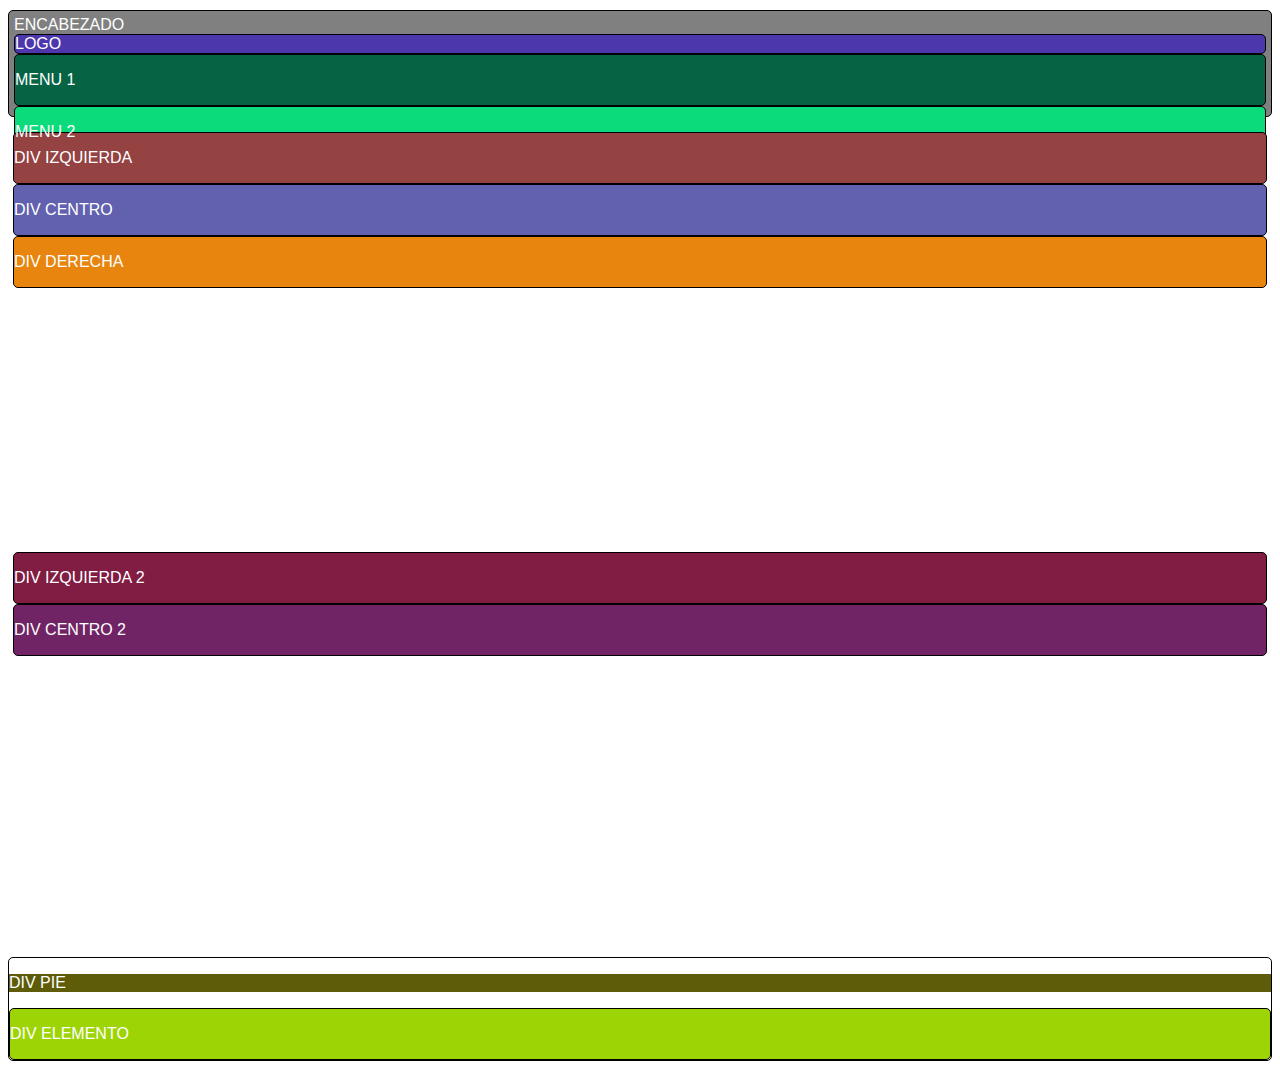
<file: BOOTSTRAP CDN/index.html>
<!doctype html>
<html lang="en">
  <head>
    <meta charset="utf-8">
    <meta name="viewport" content="width=device-width, initial-scale=1">
    <title>Trabajo entregable 5</title>
    <link rel="stylesheet" href="bootstrap.css">
    <link href="https://cdn.jsdelivr.net/npm/bootstrap@5.2.0-beta1/dist/css/bootstrap.min.css" rel="stylesheet" integrity="sha384-0evHe/X+R7YkIZDRvuzKMRqM+OrBnVFBL6DOitfPri4tjfHxaWutUpFmBp4vmVor" crossorigin="anonymous">
  </head>
  <body>

    <div class="container fuente">
      <div class="row borde encabezado margen">
        <div class="col-6">
          <div>ENCABEZADO</div>
          <div class="borde color6">LOGO</div>
        </div>
      <div class="col-6">
          <div class="borde color4"><p>MENU 1</p></div>
          <div class="borde color5"><p>MENU 2</p></div>
        </div>
      </div>
      
      
      <div class="row elemento margen">
          <div class="col-4 borde color1"><p>DIV IZQUIERDA</p></div>
          <div class="col-4 borde color2"><p>DIV CENTRO</p></div>
          <div class="col-4 borde color3"><p>DIV DERECHA</p></div>
        </div>
      
        <div class="row elemento margen">
          <div class="col-8 borde color7"><p>DIV IZQUIERDA 2</p></div>
          <div class="col-4 borde color8"><p>DIV CENTRO 2</p></div>
      </div>
      
      <div class="row borde">
        <div class="col color9"><p>DIV PIE</p></div>
        <div class="col-3 borde color10"><p>DIV ELEMENTO</p></div>
      </div>
    </div>

    <script src="https://cdn.jsdelivr.net/npm/bootstrap@5.2.0-beta1/dist/js/bootstrap.bundle.min.js" integrity="sha384-pprn3073KE6tl6bjs2QrFaJGz5/SUsLqktiwsUTF55Jfv3qYSDhgCecCxMW52nD2" crossorigin="anonymous"></script>
  </body>
</html>
</file>
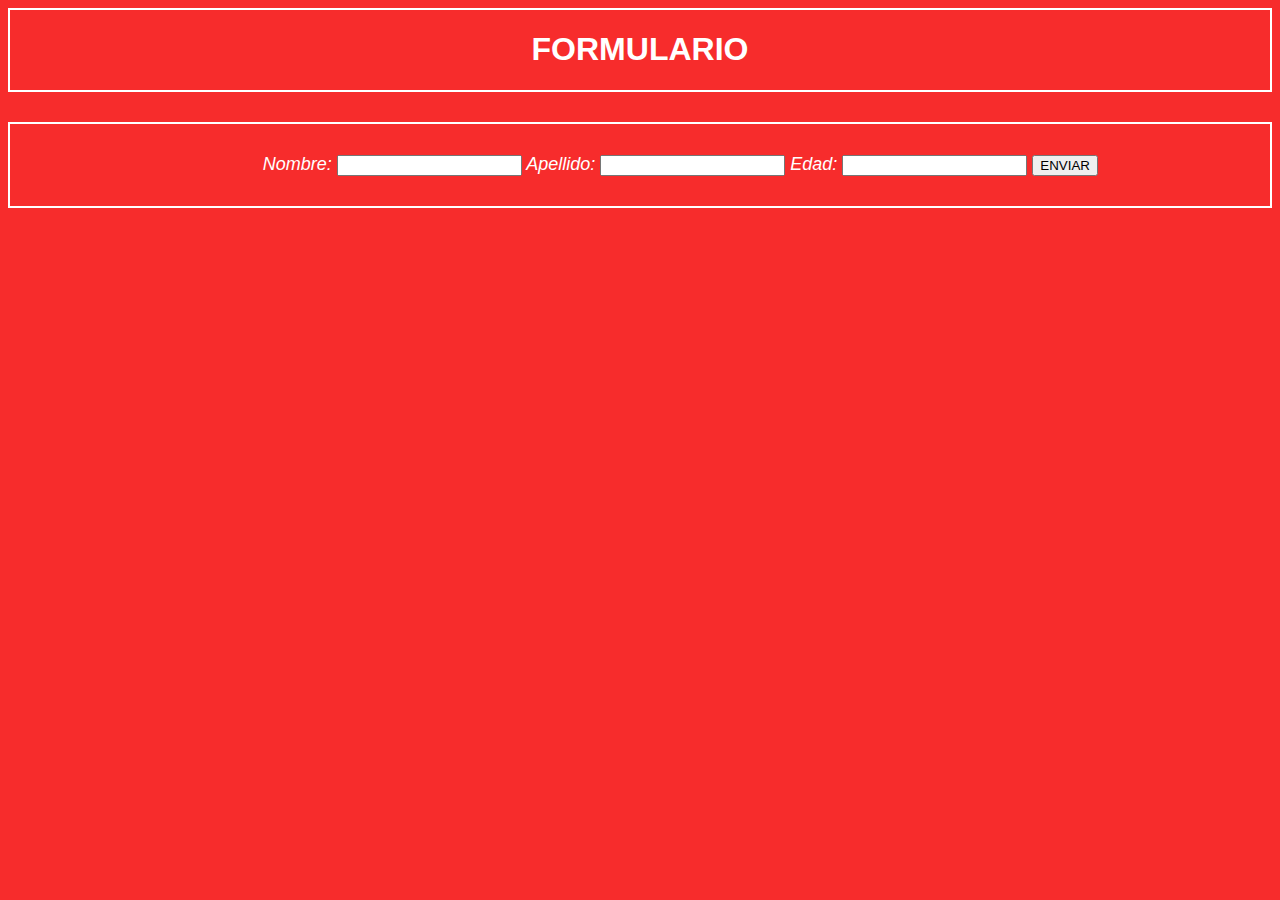
<file: TRABAJO JAVASCRIPT/index.html>
<!DOCTYPE html>
<html lang="en">
<head>
    <meta charset="UTF-8">
    <meta http-equiv="X-UA-Compatible" content="IE=edge">
    <meta name="viewport" content="width=device-width, initial-scale=1.0">
    <link rel="stylesheet" href="style.css">
    <title>PRACTICO JAVASCRIPT</title>
</head>
<body>
    <div class="titulo">
        <h1>FORMULARIO</h1>
    </div>
   
    <div class="form">
       
        <form action="">

             <label for="domTexElement">Nombre: </label>
             <input type="text" id="inputNombre" value="">
             <label for="domTexElement">Apellido: </label>
             <input type="text" id="inputApellido" value=""> 
             <label for="domTexElement">Edad: </label>
             <input type="text" id="inputEdad" value="">
             <button type="button" id="btnDatos">ENVIAR</button>
    
        </form>
   
    </div>

    <script src="script.js"></script>
</body>
</html>
</file>
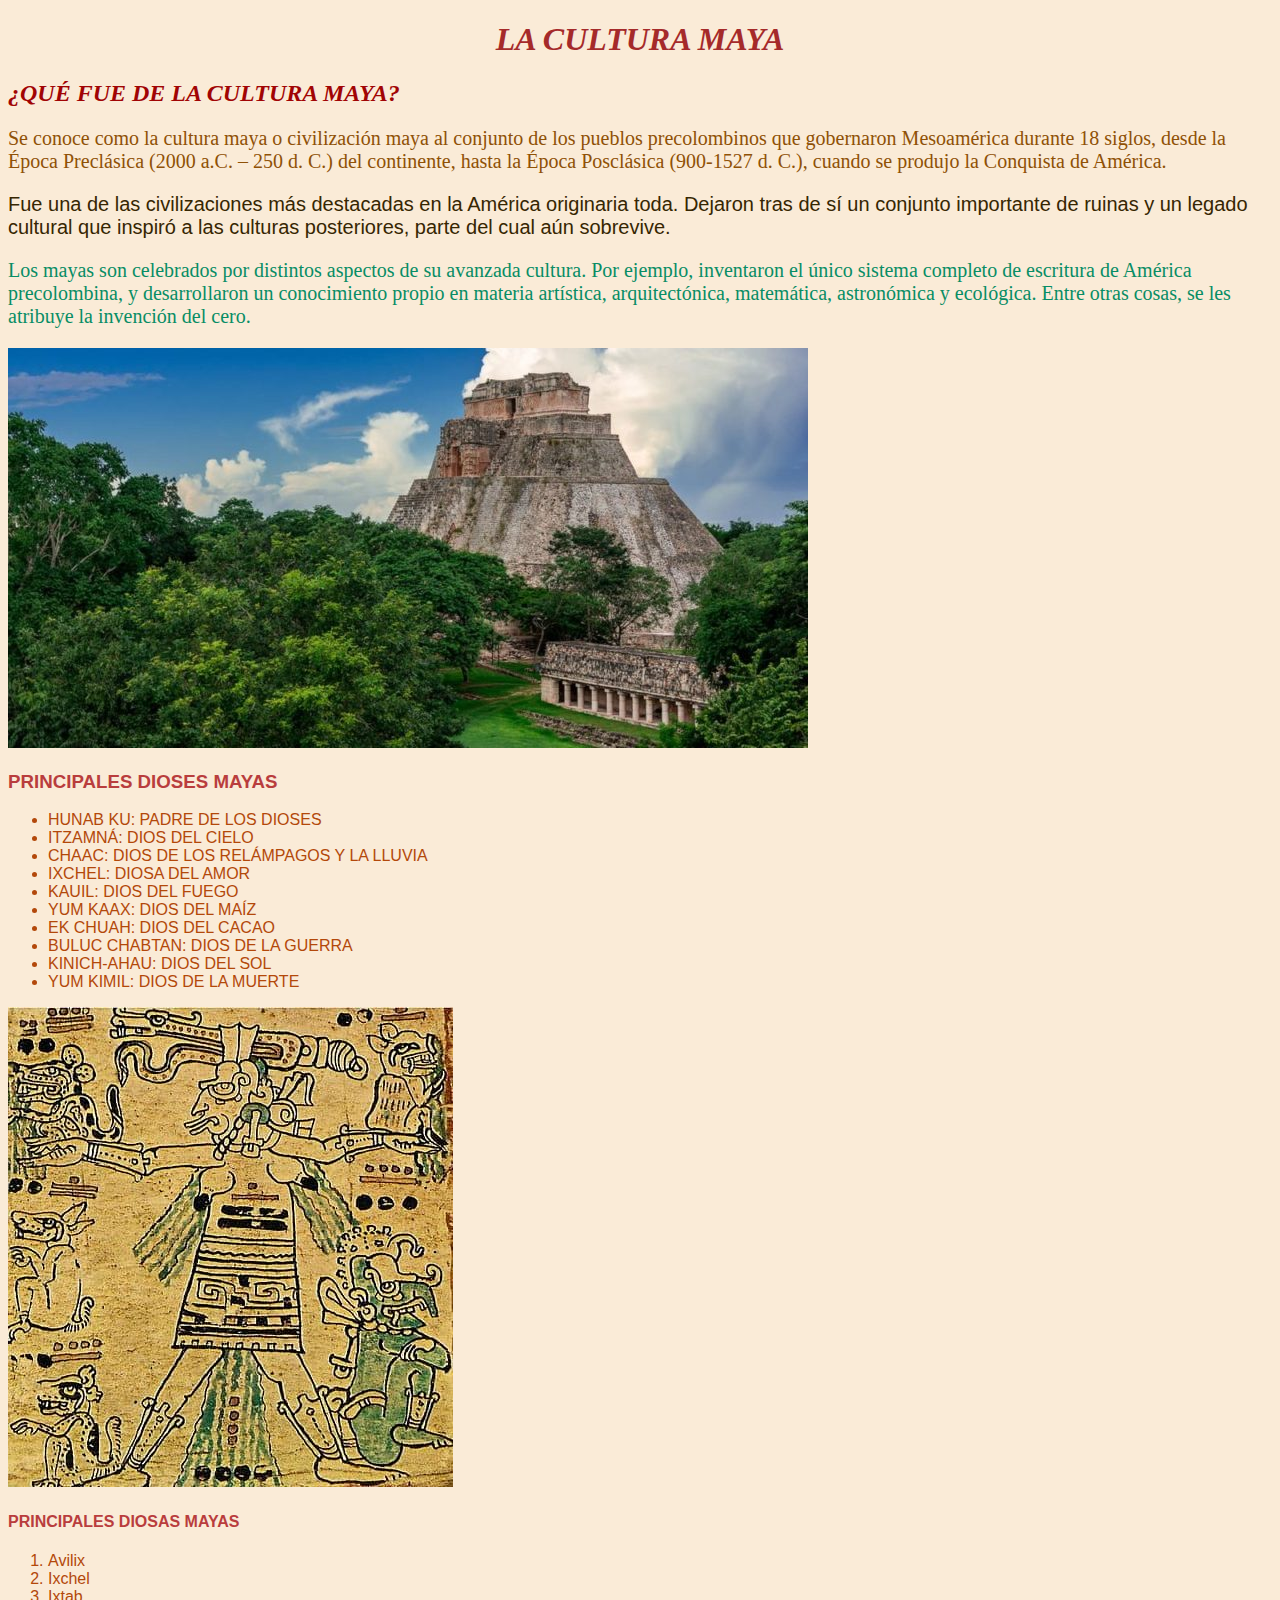
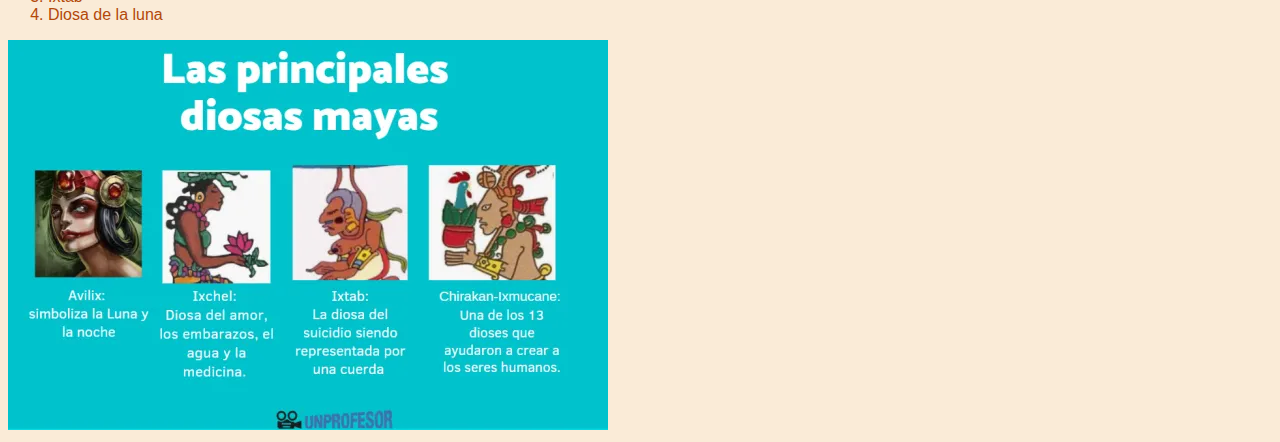
<file: CLASE2/clase2.html>
<!DOCTYPE html>
<html lang="en">
<head>
    <meta charset="UTF-8">
    <meta http-equiv="X-UA-Compatible" content="IE=edge">
    <meta name="viewport" content="width=device-width, initial-scale=1.0">
    <title>LOS MAYAS</title>
    <link rel="stylesheet" href="estilo.css">
</head>    
<body>
    
    <h1>LA CULTURA MAYA</h1>
    <h2>¿QUÉ FUE DE LA CULTURA MAYA?</h2>
    <P>Se conoce como la cultura maya o civilización maya al conjunto de los pueblos precolombinos que gobernaron Mesoamérica durante 18 siglos, desde la Época Preclásica (2000 a.C. – 250 d. C.) del continente, hasta la Época Posclásica (900-1527 d. C.), cuando se produjo la Conquista de América.</P> <!--- SELECTOR TIPO--->
    <P class="parrafoMarron">Fue una de las civilizaciones más destacadas en la América originaria toda. Dejaron tras de sí un conjunto importante de ruinas y un legado cultural que inspiró a las culturas posteriores, parte del cual aún sobrevive.</P> <!---SELECTOR CLASE-->
    <P id="parrafoInicial">Los mayas son celebrados por distintos aspectos de su avanzada cultura. Por ejemplo, inventaron el único sistema completo de escritura de América precolombina, y desarrollaron un conocimiento propio en materia artística, arquitectónica, matemática, astronómica y ecológica. Entre otras cosas, se les atribuye la invención del cero.</P> <!--SELECTOR ID-->
    <img src="imagen.jpg" alt="SE MUESTRA PIRÁMIDE MAYA">
    <h3>PRINCIPALES DIOSES MAYAS</h3>
    <ul>
        <li>Hunab Ku: Padre de los Dioses</li>
        <li>Itzamná: Dios del Cielo</li>
        <li>Chaac: Dios de los relámpagos y la lluvia</li>
        <li>Ixchel: Diosa del amor</li>
        <li>Kauil: Dios del fuego</li>
        <li>Yum Kaax: Dios del maíz</li>
        <li>Ek Chuah: Dios del cacao</li>
        <li>Buluc Chabtan: dios de la guerra</li>
        <li>Kinich-Ahau: Dios del sol</li>
        <li>Yum Kimil: dios de la muerte</li>
    </ul>
    <img src="Ixchel-min.jpg" alt="SE MUESTRAN DIOSES MAYAS">
    <h4>PRINCIPALES DIOSAS MAYAS</h4>
    <ol>
        <li>Avilix</li>
        <li>Ixchel</li>
        <li>Ixtab</li>
        <li>Diosa de la luna</li>
    </ol>
    <img src="diosasmayas.webp" alt="SE MUESTRAN DIOSAS MAYAS">
</body>
</html>
</file>
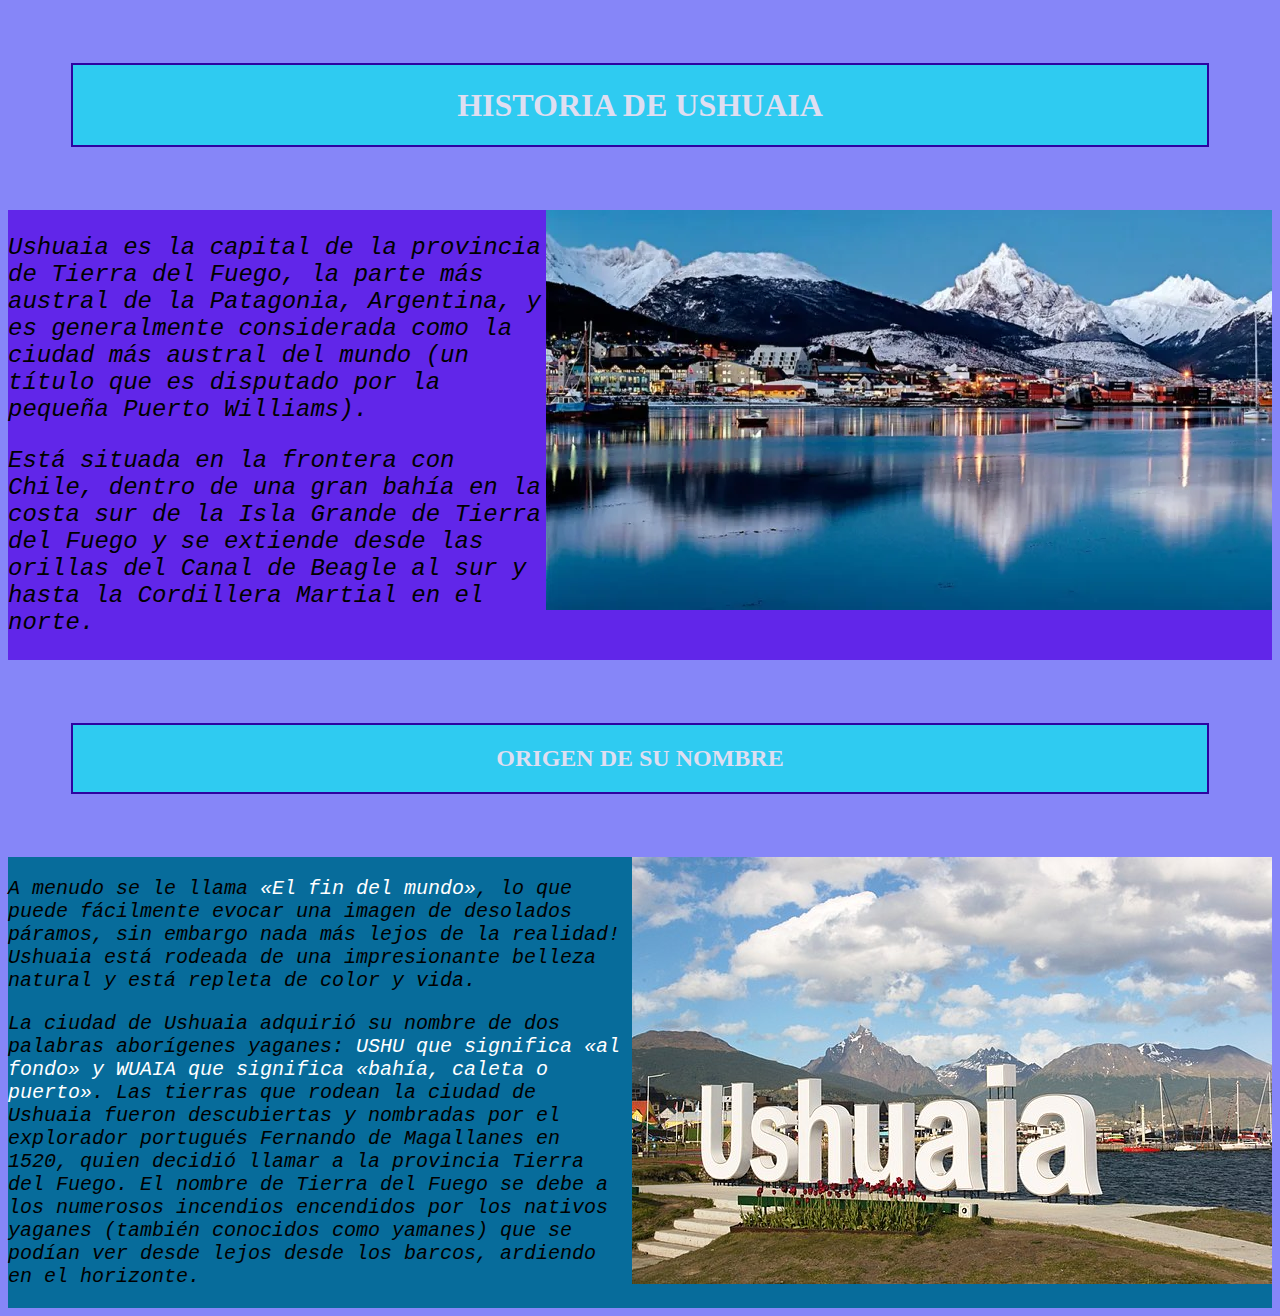
<file: CLASE3/trabajoEntregable2.html>
<!DOCTYPE html>
<html lang="en">
<head>
    <meta charset="UTF-8">
    <meta http-equiv="X-UA-Compatible" content="IE=edge">
    <meta name="viewport" content="width=device-width, initial-scale=1.0">
    <link rel="stylesheet" href="ushuaia.css">
    <title>Ushuaia</title>
</head>
<body>
        <div class="titulo"><h1>HISTORIA DE USHUAIA</h1></div>
        <div class="origen">
    
        <div class="contenido1"><p>Ushuaia es la capital de la provincia de Tierra del Fuego, la parte más austral de la Patagonia, Argentina, y es generalmente considerada como la ciudad más austral del mundo (un título que es disputado por la pequeña Puerto Williams).</p>
        <p>Está situada en la frontera con Chile, dentro de una gran bahía en la costa sur de la Isla Grande de Tierra del Fuego y se extiende desde las orillas del Canal de Beagle al sur y hasta la Cordillera Martial en el norte.</p>
        </div>
    
        <div><img src="ushuaia.webp" alt="SE MUESTRA LA CIUDAD DE USHUAIA"></div></div>

       
        <div class="titulo2"><h2>ORIGEN DE SU NOMBRE</h2></div>
        
        <div class="origen1">
    
        <div class="contenido2"><p>A menudo se le llama <span class="resaltar">«El fin del mundo»</span>, lo que puede fácilmente evocar una imagen de desolados páramos, sin embargo nada más lejos de la realidad! Ushuaia está rodeada de una impresionante belleza natural y está repleta de color y vida.</p>
                                <p>La ciudad de Ushuaia adquirió su nombre de dos palabras aborígenes yaganes: <span class="resaltar">USHU que significa «al fondo» y WUAIA que significa «bahía, caleta o puerto»</span>. Las tierras que rodean la ciudad de Ushuaia fueron descubiertas y nombradas por el explorador portugués Fernando de Magallanes en 1520, quien decidió llamar a la provincia Tierra del Fuego. El nombre de Tierra del Fuego se debe a los numerosos incendios encendidos por los nativos yaganes (también conocidos como yamanes) que se podían ver desde lejos desde los barcos, ardiendo en el horizonte.</p>
        </div>
    
        <div><img src="Cartel_de_Ushuaia.jpg" alt="SE MUESTRA CARTEL DE USHUAIA"></div>
</div>
</body>
</html>
</file>
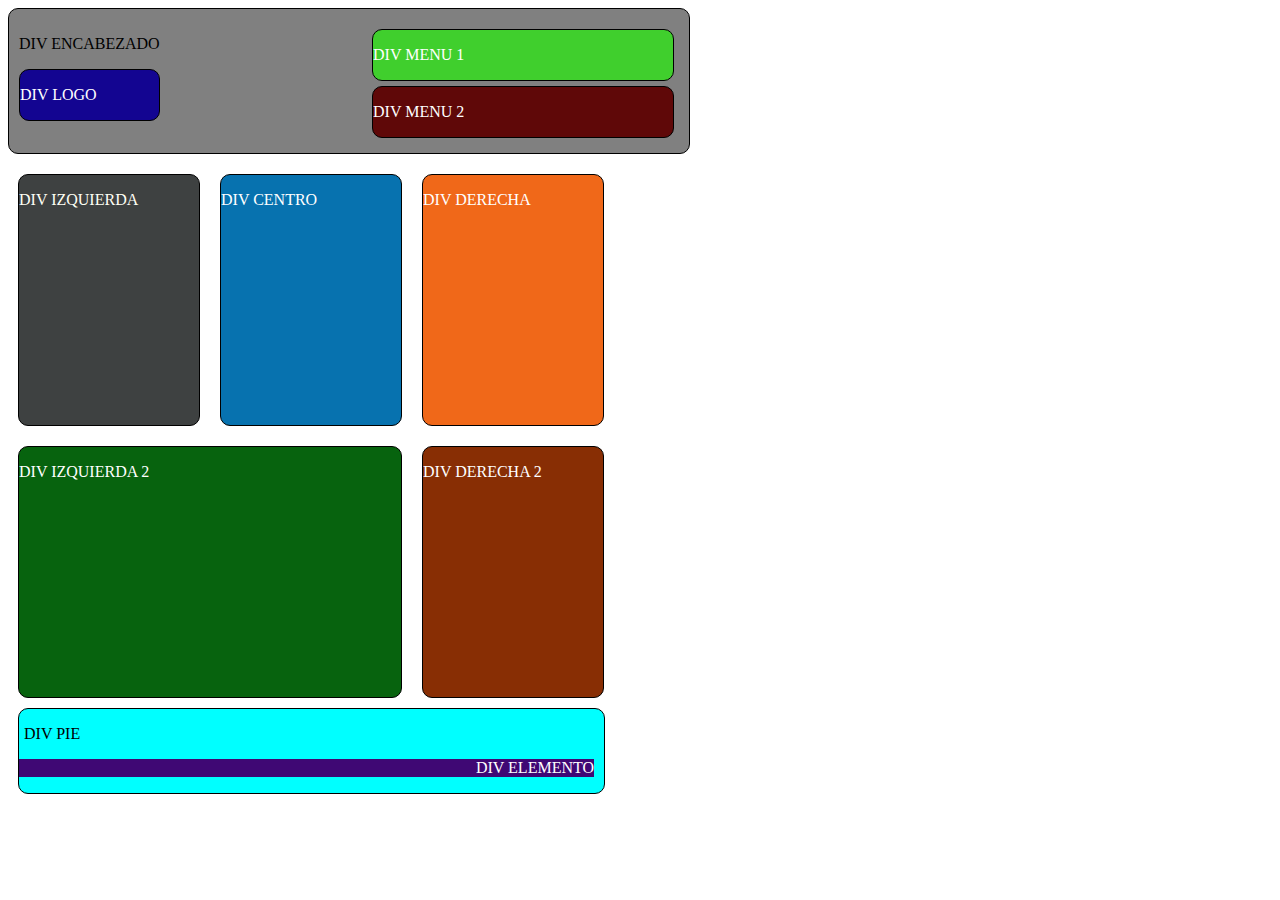
<file: CLASE4/trabajo4.html>
<!DOCTYPE html>
<html lang="en">
<head>
    <meta charset="UTF-8">
    <meta http-equiv="X-UA-Compatible" content="IE=edge">
    <meta name="viewport" content="width=device-width, initial-scale=1.0">
    <link rel="stylesheet" href="estilos.css">
    <title>TRABAJO ENTREGABLE 4</title>
</head>
<body>
  <div class="contenedor">
    <div class="box1">
    <div class="encabezado"><p>DIV ENCABEZADO</p></div>
    <div class="logo"><p>DIV LOGO</p></div></div>
    <div class="box2">
    <div class="menu1"><p>DIV MENU 1</p></div>
    <div class="menu2"><p>DIV MENU 2</p></div>
  </div>
    </div>
    <div class="contenedor2">
      <div class="izquierda"><p>DIV IZQUIERDA</P></div>
    <div class="centro"><p>DIV CENTRO</P></div>
  <div class="derecha"><p>DIV DERECHA</P></div>
  </div>
  <div class="contenedor3">
    <div class="izquierda2"><p>DIV IZQUIERDA 2</p></div>
    <div class="derecha2"><p>DIV DERECHA 2</p></div>
  </div>
  <div class="contenedor4">
    <div class="pie"><p>DIV PIE</p></div>
    <div class="elemento"><p>DIV ELEMENTO</p></div>
  </div>


</body>
</html>
</file>
<file: TRABAJO JAVASCRIPT/style.css>
body{
    background-color: rgb(247, 44, 44);
}

.titulo{
  text-align: center;
  font-family: 'Franklin Gothic Medium', 'Arial Narrow', Arial, sans-serif; 
  color: white;  
  border: 2px solid white;
  height: 50%;
}

.form{
  font-family: 'Franklin Gothic Medium', 'Arial Narrow', Arial, sans-serif; 
  border: 2px solid white; 
  color: white;
  font-size: large;
  font-style: oblique;
  margin-top: 30px; 
  height: 50%; 
  padding-top: 30px;
  padding-bottom: 30px;
  padding-left: 20%;  
}
</file>
<file: CLASE2/estilo.css>
p{
    color:rgb(143, 81, 6);
    font-size: 20px;
    font-family: Cambria, Cochin, Georgia, Times, 'Times New Roman', serif; 
    
}
.parrafoMarron{
    color: rgb(54, 38, 2);
    font-family: 'Franklin Gothic Medium', 'Arial Narrow', Arial, sans-serif;
}

#parrafoInicial{
    color: rgb(8, 141, 101);
    font-family: Cambria, Cochin, Georgia, Times, 'Times New Roman', serif;
}

h1{
    color: brown;
    font-style: oblique;
    text-align: center;
}

h2{
    color: rgb(161, 4, 4);
    font-style: oblique;
}
h3{
    color: rgb(185, 61, 61);
    font-family: Impact, Haettenschweiler, 'Arial Narrow Bold', sans-serif;

}

h4{
    color: rgb(185, 61, 61);
    font-family: Impact, Haettenschweiler, 'Arial Narrow Bold', sans-serif;
}

body{
    background-color: antiquewhite;
}

ul{
    text-transform: uppercase;
    color: rgb(184, 47, 13);
    font-family: Verdana, Geneva, Tahoma, sans-serif;
}

li{
    color: rgb(179, 72, 10);
    font-family: 'Trebuchet MS', 'Lucida Sans Unicode', 'Lucida Grande', 'Lucida Sans', Arial, sans-serif;
    
}
</file>
<file: CLASE3/ushuaia.css>
.titulo{
border: 2px solid rgb(45, 3, 161);
text-align: center;
color: rgb(223, 222, 241);
margin: 5%;
background-color: rgb(47, 203, 241);
}

.origen{
    font-family: 'Courier New', Courier, monospace;
    font: bolder;
    font-style: oblique;
    font-size: 150%;
    background-color: rgb(97, 38, 233);
    display: flex;
}

.origen1{
    font-family: 'Courier New', Courier, monospace; 
    font-style: oblique;
    font-size: 125%;
    background-color: rgb(7, 108, 155);
    display:flex;
}
body{
    background-color: rgb(134, 134, 248);
}

.titulo2{
    border: 2px solid rgb(45, 3, 161);
    text-align: center;
    color: rgb(223, 222, 241);
    margin: 5%;
    background-color: rgb(47, 203, 241);
}

.resaltar{
    color: white ;
    font-style: inherit;
}
</file>
<file: CLASE4/estilos.css>
.contenedor
{
  max-width:680px;
	width:90%;
	display: flex;
  flex-wrap: wrap;
  border:1px solid black;
  border-radius: 10px;
  background-color: grey;
  justify-content: space-between;
}
.encabezado{
  margin-top: 5px;
}
.logo{
  margin-top: 5px;
  border: 1px solid black;
  border-radius: 10px;
    color: white;
    background-color: rgb(19, 5, 145);
}
.menu1{
  margin-top: 5px;
  border: 1px solid black;
  border-radius: 10px;
  color: white;
  background-color: rgb(64, 207, 45);
}
.menu2{
  margin-top: 5px;
  border: 1px solid black;
  border-radius: 10px;
  color: white;
  background-color: rgb(95, 8, 8);
  text-align: left;
  width: 300px;
}
.box1{
  display: block;
  padding: 10px;
}
.box2{
  display: block;
  padding: 10px;
  margin: 5px;
}
.contenedor2{
    display: flex;
    margin-top: 10px;
}
.izquierda{
    margin: 10px;
    height: 250px;
    width: 180px;
    border: 1px solid black;
    border-radius: 10px;
    background-color: rgb(62, 65, 65);
    color: rgb(255, 255, 245);
}
.centro{
    margin: 10px;
    height: 250px;
    width: 180px;
    border: 1px solid black; 
    border-radius: 10px;
    background-color: rgb(7, 114, 175);
    color: white;
}
.derecha{
    margin: 10px;
    height: 250px;
    width: 180px;
    border: 1px solid black;
    border-radius: 10px;
    background-color: rgb(240, 104, 25);
    color: white;
}
.contenedor3{
    display: flex;
}
.izquierda2{
    margin: 10px;
    border: 1px solid black;
    border-radius: 10px;
    height: 250px;
    width: 382px;
    background-color: rgb(7, 99, 14);
    color: white;
}
.derecha2{
    margin: 10px;
    border: 1px solid black;
    border-radius: 10px;
    height: 250px;
    width: 180px;
    background-color: rgb(136, 46, 4);
    color: white;
}
.contenedor4{
    margin-left: 10px;
    border: 1px solid black;
    border-radius: 10px;
    width: 585px;
    background-color: aqua;
}
.pie{
    margin: 5px;
}
.elemento{
    text-align: end;
    margin-right: 10px;
    background-color: rgb(63, 8, 116);
    color: white;
    
}
</file>
